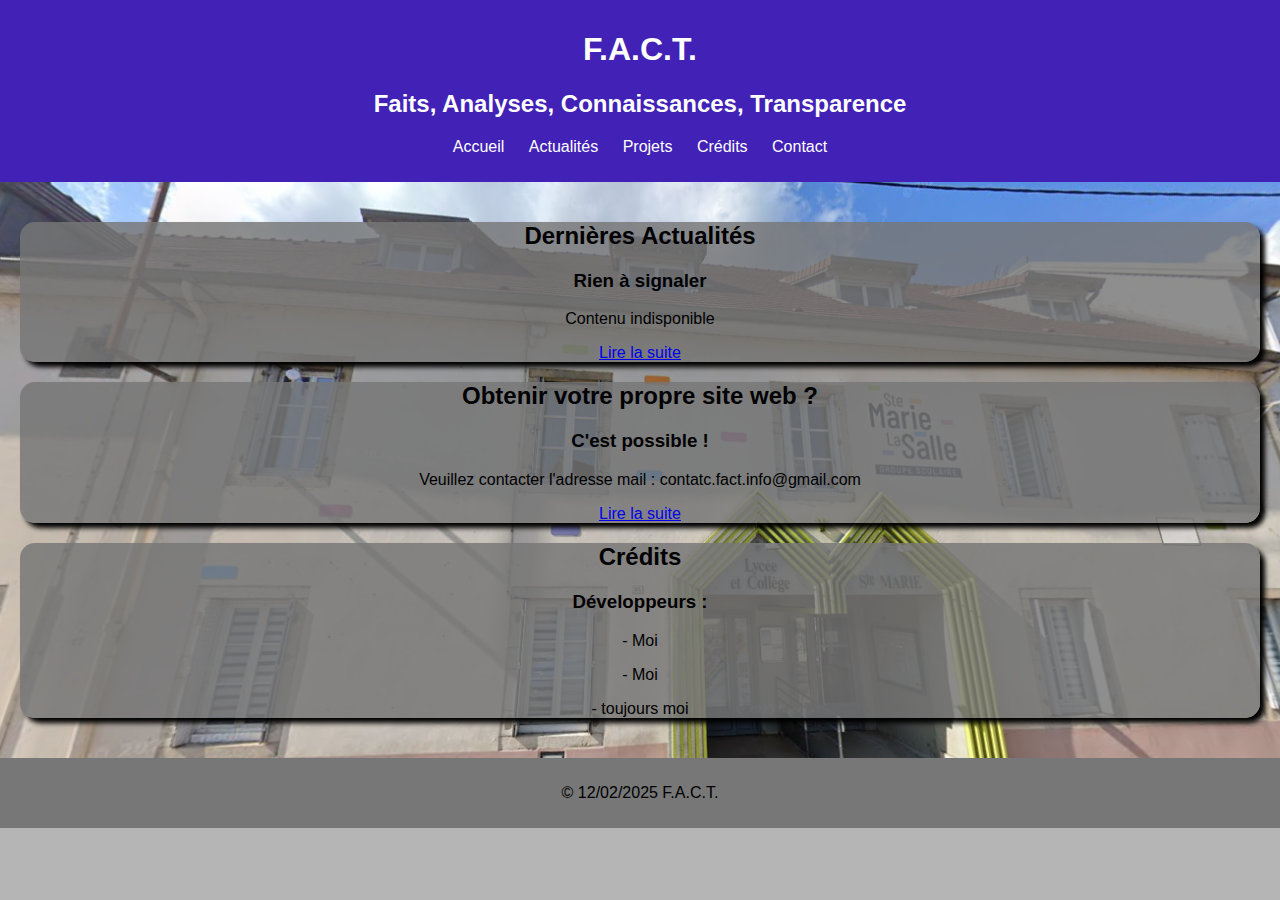
<file: index.html>
<!DOCTYPE html>
<html lang="fr">
<head>
    <meta charset="UTF-8">
    <meta name="viewport" content="width=device-width, initial-scale=1.0">
    <title>F.A.C.T.</title>
    <link rel="stylesheet" href="style.css">
</head>
<body>
    <header>
        <h1>F.A.C.T.</h1>
        <h2>Faits, Analyses, Connaissances, Transparence</h2>
        <nav>
            <ul>
                <li><a href="#">Accueil</a></li>
                <li><a href="#article1">Actualités</a></li>
                <li><a href="#">Projets</a></li>
                <li><a href="#credits">Crédits</a></li>
                <li><a href="contact.html">Contact</a></li>
            </ul>
        </nav>
    </header>

    <main>
        <section id="article1" class="article">
            <h2>Dernières Actualités</h2>
            <article>
                <h3>Rien à signaler</h3>
                <p>Contenu indisponible</p>
                <a href="#">Lire la suite</a>
            </article>
        </section>

        <section id="pub" class="article">
            <h2>Obtenir votre propre site web ?</h2>
            <article>
                <h3>C'est possible !</h3>
                <p>Veuillez contacter l'adresse mail : contatc.fact.info@gmail.com</p>
                <a href="contact.html">Lire la suite</a>
            </article>
        </section>

        <section id="credits" class="article">
            <h2>Crédits</h2>
            <article>
                <h3>Développeurs :</h3>
                <p>- Moi</p>
                <p>- Moi</p>
                <p>- toujours moi</p>
            </article>
        </section>
    </main>

    <footer>
        <p>&copy; 12/02/2025 F.A.C.T.</p>
    </footer>
</body>
</html>
</file>
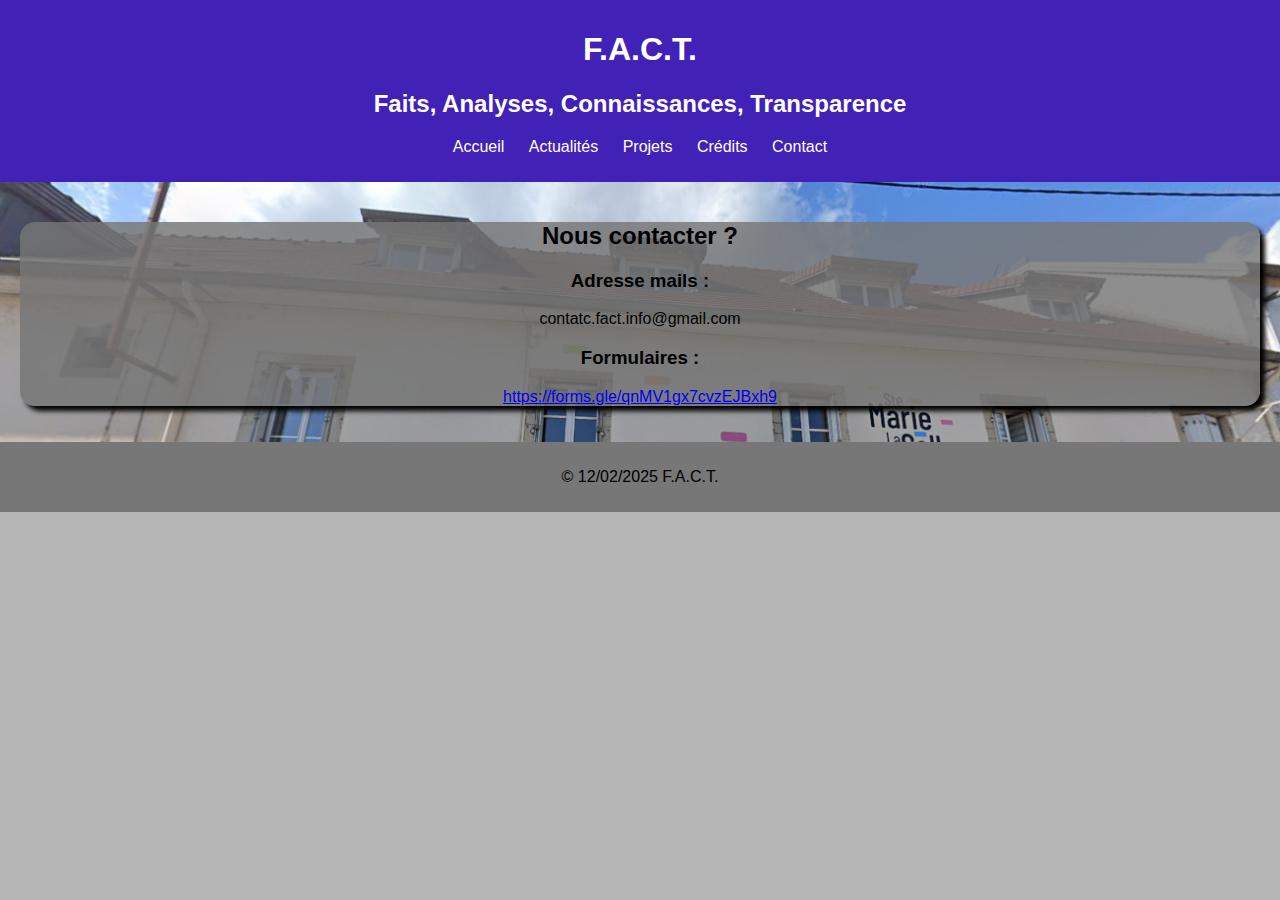
<file: contact.html>
<!DOCTYPE html>
<html lang="fr">
<head>
    <meta charset="UTF-8">
    <meta name="viewport" content="width=device-width, initial-scale=1.0">
    <title>F.A.C.T.</title>
    <link rel="stylesheet" href="style.css">
</head>
<body>
    <header>
        <h1>F.A.C.T.</h1>
        <h2>Faits, Analyses, Connaissances, Transparence</h2>
        <nav>
            <ul>
                <li><a href="index.html">Accueil</a></li>
                <li><a href="#article1">Actualités</a></li>
                <li><a href="#">Projets</a></li>
                <li><a href="#credits">Crédits</a></li>
                <li><a href="contact.html">Contact</a></li>
            </ul>
        </nav>
    </header>

    <main>
        <section class="featured-news">
            <h2>Nous contacter ?</h2>
            <article>
                <h3>Adresse mails :</h3>
                <p>contatc.fact.info@gmail.com</p>
            </article>
            <article>
                <h3>Formulaires :</h3>
                <p><a href="https://forms.gle/qnMV1gx7cvzEJBxh9">https://forms.gle/qnMV1gx7cvzEJBxh9</a></p>
            </article>
        </section>
    </main>

    <footer>
        <p>&copy; 12/02/2025 F.A.C.T.</p>
    </footer>

</body>
</html>
</file>
<file: style.css>
body {
    font-family:Arial;
    background-color: #a5a5a5d2;
    margin: 0;
    padding: 0;
}

header {
    background-color: #2e08b6da;
    color: #fff;
    padding: 10px;
    text-align: center;
}

nav ul {
    list-style: none;
    padding: 0;
}

nav li {
    display: inline;
    margin: 0 10px;
}

nav a {
    color: #fff;
    text-decoration: none;
}

main {
    padding: 20px;
    background-image: url("fond.png");
    background-size: cover;
    background-repeat: no-repeat;
}

.article {
    margin-bottom: 20px;
}

footer {
    background-color: #777777;
    padding: 10px;
    text-align: center;
}

section {
    background-color: #777777d3;
    border-radius: 15px;
    text-align: center;
    margin: auto;
    box-shadow: black 5px 5px 5px;
}
</file>
